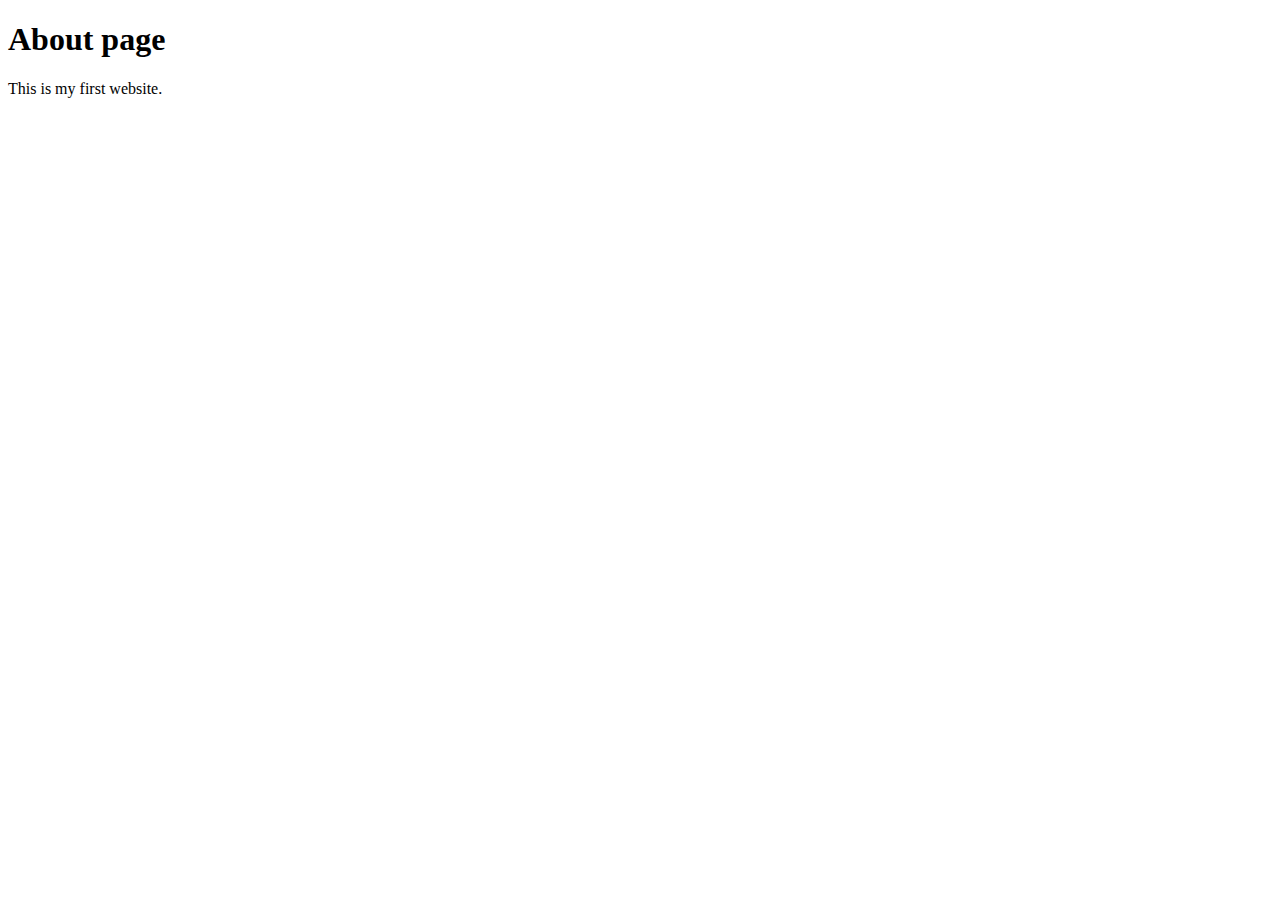
<file: about.html>
<!DOCTYPE html>
<html lang="en">
<head>
    <meta charset="UTF-8">
    <meta http-equiv="X-UA-Compatible" content="IE=edge">
    <meta name="viewport" content="width=device-width, initial-scale=1.0">
    <title>Document</title>
</head>
<body>
    <h1>About page</h1>
    <p>
        This is my first website.
    </p>
</body>
</html>
</file>
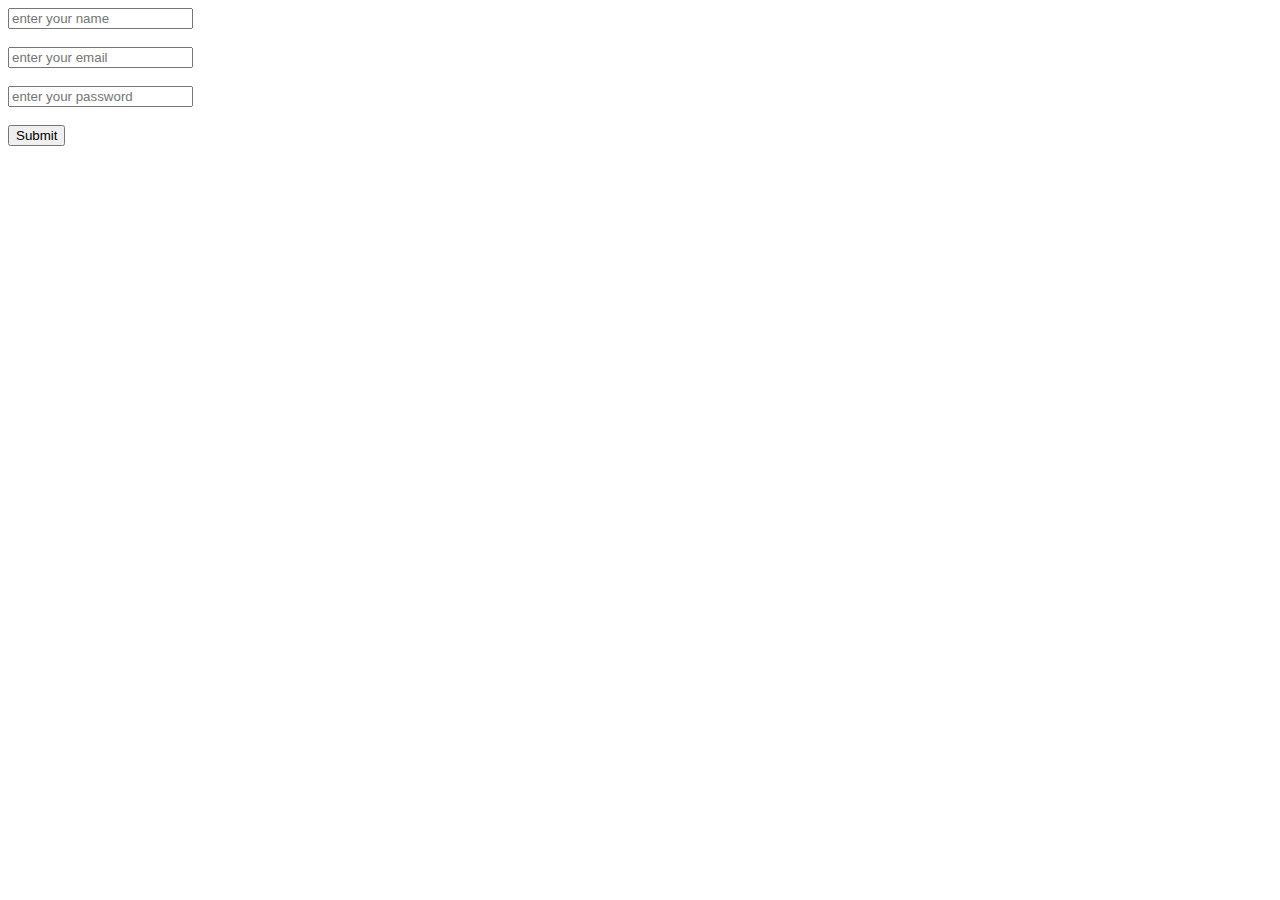
<file: lonin.html>
<!DOCTYPE html>
<html lang="en">
<head>
    <meta charset="UTF-8">
    <meta http-equiv="X-UA-Compatible" content="IE=edge">
    <meta name="viewport" content="width=device-width, initial-scale=1.0">
    <title>Document</title>
</head>
<body>
    <!-- log in form -->
    <section>
        <div>
            <form>
                <input type="text" placeholder="enter your name"> <br><br>
               <input type="email" placeholder="enter your email"> <br><br>
               <input type="password" placeholder="enter your password">  <br><br>
<button>Submit</button>
            </form>
        </div>
    </section>
</body>
</html>
</file>
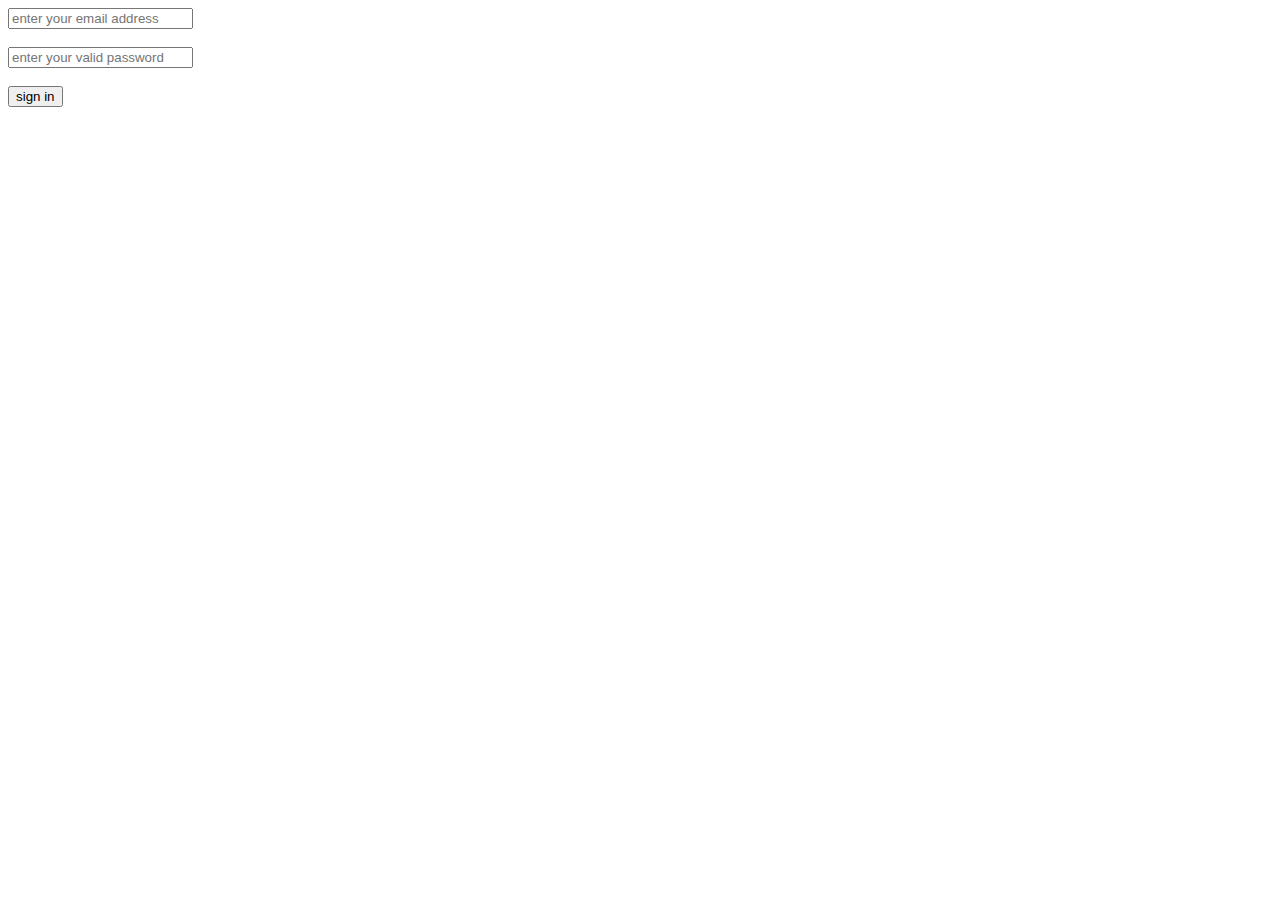
<file: singup.html>
<!DOCTYPE html>
<html lang="en">
<head>
    <meta charset="UTF-8">
    <meta http-equiv="X-UA-Compatible" content="IE=edge">
    <meta name="viewport" content="width=device-width, initial-scale=1.0">
    <title>Document</title>
</head>
<body>
    <!--Sign up form  -->
    <form>
        <input type="email" placeholder="enter your email address"> <br> <br>
        <input type="password" placeholder="enter your valid password"><br> <br>
        <button>
            sign in
        </button>
    </form>
</body>
</html>
</file>
